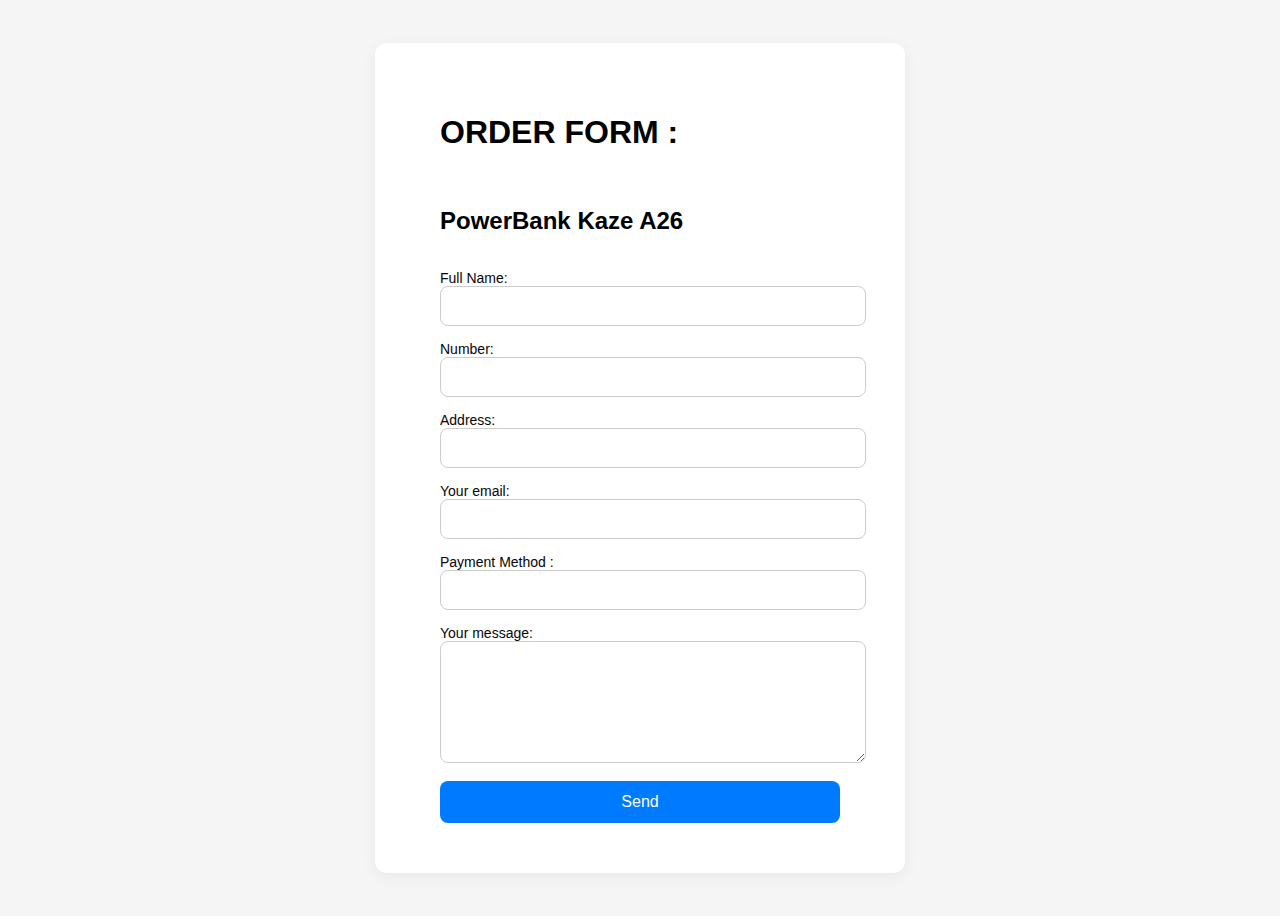
<file: forms/form.html>
<!DOCTYPE html>
<html lang="en">
<head>
  <meta charset="UTF-8">
  <meta name="viewport" content="width=device-width, initial-scale=1.0">
  <title>Document</title>
  <link rel="stylesheet" href="style.css">
 
</head>

<body>

<form
  action="https://formspree.io/f/mqayldqa"
  method="POST"
>
  <h1> ORDER FORM :</h1>
  <h2>PowerBank Kaze A26</h2>
  <label>
    Full Name:
    <input type="text" name="full_name" required>
  </label>

  <label>
    Number:
    <input type="tel" name="number" required>
  </label>

  <label>
    Address:
    <input type="text" name="address" required>
  </label>

  <label>
    Your email:
    <input type="email" name="email" required>
  </label>
 <label>
    Payment Method :
    <input type="text" name="Payment method" required>
  </label>

  <label>
    Your message:
    <textarea name="message" required></textarea>
  </label>

  <button type="submit">Send</button>
</form>

</form>

</body>
</html>
</file>
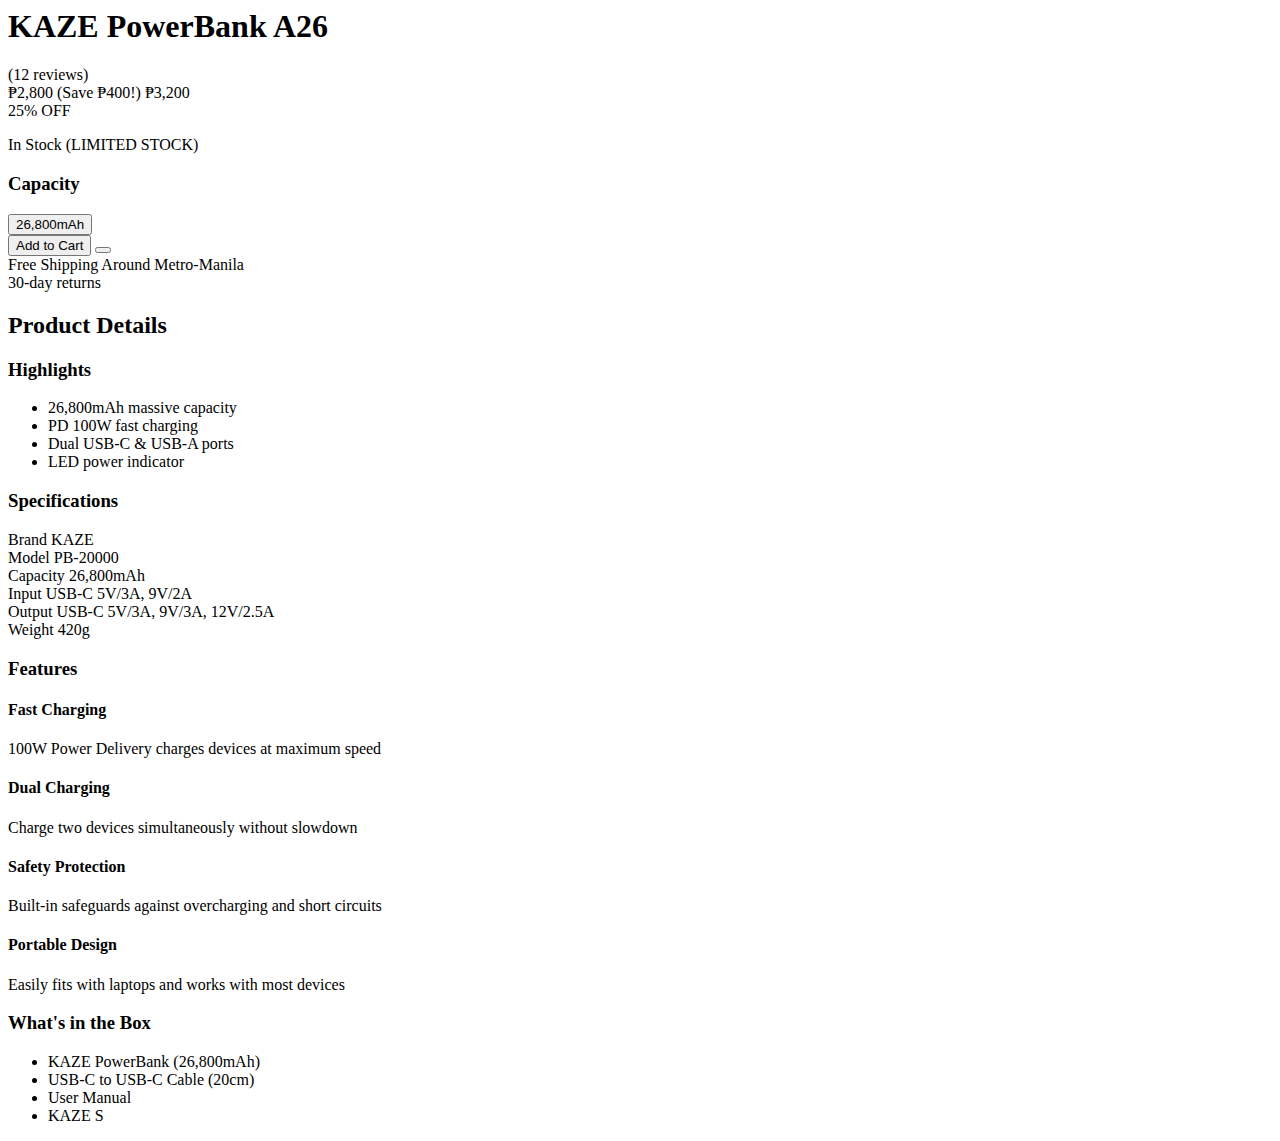
<file: image/product-info.html>
<body>
    <!-- Product Section -->
    <main class="product-page-info">
        <div class="lg:grid lg:grid-cols-2 lg:gap-12">
            <!-- Product Gallery -->
            <div class="mb-8 lg:mb-0">
                <model-viewer id="product-viewer"
                    src="https://res.cloudinary.com/dczzibbkw/image/upload/v1758918395/Kaze_Device_0915172902_texture_o8k4af.glb"
                    alt="KAZE Power Bank A28 3D model" poster="/image/Kaze-logo-white-256.webp" loading="lazy"
                    camera-controls auto-rotate exposure="1" ar ar-modes="webxr scene-viewer quick-look"
                    style="width:100%; height:100%; min-height:320px; border-radius:6px;">
                </model-viewer>
                <!-- <div class="product-gallery flex overflow-x-auto space-x-4 pb-4 mb-4">
                    <div class="gallery-item flex-shrink-0 w-full">
                        <img src="http://static.photos/technology/1024x576/101" alt="KAZE PowerBank Front View"
                            class="rounded-lg w-full h-auto">
                    </div>
                    <div class="gallery-item flex-shrink-0 w-full">
                        <img src="http://static.photos/technology/1024x576/102" alt="KAZE PowerBank Side View"
                            class="rounded-lg w-full h-auto">
                    </div>
                    <div class="gallery-item flex-shrink-0 w-full">
                        <img src="http://static.photos/technology/1024x576/103" alt="KAZE PowerBank in Use"
                            class="rounded-lg w-full h-auto">
                    </div>
                </div>
                <div class="flex space-x-2">
                    <button class="w-16 h-16 rounded border border-gray-200 overflow-hidden">
                        <img src="http://static.photos/technology/200x200/101" alt="Thumbnail 1"
                            class="w-full h-full object-cover">
                    </button>
                    <button class="w-16 h-16 rounded border border-gray-200 overflow-hidden">
                        <img src="http://static.photos/technology/200x200/102" alt="Thumbnail 2"
                            class="w-full h-full object-cover">
                    </button>
                    <button class="w-16 h-16 rounded border border-gray-200 overflow-hidden">
                        <img src="http://static.photos/technology/200x200/103" alt="Thumbnail 3"
                            class="w-full h-full object-cover">
                    </button>
                </div> -->
            </div>

            <!-- Product Info -->
            <div>
                <h1 class="text-3xl font-bold text-gray-900 mb-2">KAZE PowerBank A26</h1>
                <div class="flex items-center mb-4">
                    <div class="flex text-yellow-400 mr-2">
                        <i data-feather="star" class="w-4 h-4 fill-current"></i>
                        <i data-feather="star" class="w-4 h-4 fill-current"></i>
                        <i data-feather="star" class="w-4 h-4 fill-current"></i>
                        <i data-feather="star" class="w-4 h-4 fill-current"></i>
                        <i data-feather="star" class="w-4 h-4 fill-current"></i>
                    </div>
                    <span class="text-gray-600 text-sm">(12 reviews)</span>
                </div>

                <div class="bg-indigo-50 p-4 rounded-lg mb-6">
                    <div class="flex justify-between items-center">
                        <div>
                            <span class="text-2xl font-bold text-indigo-600">₱2,800 (Save ₱400!)</span>
                            <span class="text-gray-500 line-through ml-2">₱3,200</span>
                        </div>
                        <span class="bg-indigo-600 text-white text-xs px-2 py-1 rounded">25% OFF</span>
                    </div>
                    <p class="text-green-600 text-sm mt-1">In Stock (LIMITED STOCK)</p>
                </div>

                <!-- <div class="mb-6">
                    <h3 class="font-medium text-gray-900 mb-2">Color</h3>
                    <div class="flex space-x-3">
                        <button class="w-8 h-8 rounded-full bg-gray-800 border-2 border-gray-800"></button>
                        <button class="w-8 h-8 rounded-full bg-blue-500 border-2 border-gray-200"></button>
                        <button class="w-8 h-8 rounded-full bg-red-500 border-2 border-gray-200"></button>
                    </div>
                </div> -->

                <div class="mb-6">
                    <h3 class="font-medium text-gray-900 mb-2">Capacity</h3>
                    <div class="flex space-x-3">
                   
                        <button class="px-4 py-2 border border-gray-300 rounded-md bg-indigo-100 border-indigo-500">26,800mAh</button>
                    
                    </div>
                </div>

                <div class="flex space-x-4 mb-8">
                    <button
                        class="bg-indigo-600 hover:bg-indigo-700 text-white px-6 py-3 rounded-lg font-medium flex-1 transition flex items-center justify-center">
                        <i data-feather="shopping-cart" class="mr-2"></i> Add to Cart
                    </button>
                    <button
                        class="border border-indigo-600 text-indigo-600 hover:bg-indigo-50 px-6 py-3 rounded-lg font-medium transition">
                        <i data-feather="heart"></i>
                    </button>
                </div>

                <div class="border-t border-b border-gray-200 py-4 mb-6">
                    <div class="flex items-center justify-between">
                        <div class="flex items-center">
                            <i data-feather="truck" class="text-gray-500 mr-2"></i>
                            <span class="text-sm">Free Shipping Around Metro-Manila</span>
                        </div>
                        <div class="flex items-center">
                            <i data-feather="rotate-ccw" class="text-gray-500 mr-2"></i>
                            <span class="text-sm">30-day returns</span>
                        </div>
                    </div>
                </div>
            </div>
        </div>

        <!-- Product Details -->
        <section class="mt-16">
            <h2 class="text-2xl font-bold text-gray-900 mb-6">Product Details</h2>

            <div class="grid md:grid-cols-2 gap-8 mb-12">
                <div>
                    <h3 class="font-medium text-gray-900 mb-3">Highlights</h3>
                    <ul class="space-y-2">
                        <li class="flex items-start">
                            <i data-feather="check" class="text-green-500 mr-2 mt-1"></i>
                            <span>26,800mAh massive capacity</span>
                        </li>
                        <li class="flex items-start">
                            <i data-feather="check" class="text-green-500 mr-2 mt-1"></i>
                            <span>PD 100W fast charging</span>
                        </li>
                        <li class="flex items-start">
                            <i data-feather="check" class="text-green-500 mr-2 mt-1"></i>
                            <span>Dual USB-C & USB-A ports</span>
                        </li>
                        <li class="flex items-start">
                            <i data-feather="check" class="text-green-500 mr-2 mt-1"></i>
                            <span>LED power indicator</span>
                        </li>
                    </ul>
                </div>

                <div>
                    <h3 class="font-medium text-gray-900 mb-3">Specifications</h3>
                    <div class="space-y-3">
                        <div class="flex justify-between border-b border-gray-100 pb-2">
                            <span class="text-gray-600">Brand</span>
                            <span class="font-medium">KAZE</span>
                        </div>
                        <div class="flex justify-between border-b border-gray-100 pb-2">
                            <span class="text-gray-600">Model</span>
                            <span class="font-medium">PB-20000</span>
                        </div>
                        <div class="flex justify-between border-b border-gray-100 pb-2">
                            <span class="text-gray-600">Capacity</span>
                            <span class="font-medium">26,800mAh</span>
                        </div>
                        <div class="flex justify-between border-b border-gray-100 pb-2">
                            <span class="text-gray-600">Input</span>
                            <span class="font-medium">USB-C 5V/3A, 9V/2A</span>
                        </div>
                        <div class="flex justify-between border-b border-gray-100 pb-2">
                            <span class="text-gray-600">Output</span>
                            <span class="font-medium">USB-C 5V/3A, 9V/3A, 12V/2.5A</span>
                        </div>
                        <div class="flex justify-between border-b border-gray-100 pb-2">
                            <span class="text-gray-600">Weight</span>
                            <span class="font-medium">420g</span>
                        </div>
                    </div>
                </div>
            </div>

            <div class="mb-12">
                <h3 class="font-medium text-gray-900 mb-4">Features</h3>
                <div class="grid sm:grid-cols-2 lg:grid-cols-4 gap-6">
                    <div class="feature-card bg-white p-4 rounded-lg shadow-sm hover:shadow-md transition">
                        <div
                            class="feature-icon bg-indigo-100 w-12 h-12 rounded-full flex items-center justify-center mb-3">
                            <i data-feather="zap" class="text-indigo-600"></i>
                        </div>
                        <h4 class="font-medium mb-1">Fast Charging</h4>
                        <p class="text-gray-600 text-sm">100W Power Delivery charges devices at maximum speed</p>
                    </div>
                    <div class="feature-card bg-white p-4 rounded-lg shadow-sm hover:shadow-md transition">
                        <div
                            class="feature-icon bg-indigo-100 w-12 h-12 rounded-full flex items-center justify-center mb-3">
                            <i data-feather="battery-charging" class="text-indigo-600"></i>
                        </div>
                        <h4 class="font-medium mb-1">Dual Charging</h4>
                        <p class="text-gray-600 text-sm">Charge two devices simultaneously without slowdown</p>
                    </div>
                    <div class="feature-card bg-white p-4 rounded-lg shadow-sm hover:shadow-md transition">
                        <div
                            class="feature-icon bg-indigo-100 w-12 h-12 rounded-full flex items-center justify-center mb-3">
                            <i data-feather="shield" class="text-indigo-600"></i>
                        </div>
                        <h4 class="font-medium mb-1">Safety Protection</h4>
                        <p class="text-gray-600 text-sm">Built-in safeguards against overcharging and short circuits</p>
                    </div>
                    <div class="feature-card bg-white p-4 rounded-lg shadow-sm hover:shadow-md transition">
                        <div
                            class="feature-icon bg-indigo-100 w-12 h-12 rounded-full flex items-center justify-center mb-3">
                            <i data-feather="watch" class="text-indigo-600"></i>
                        </div>
                        <h4 class="font-medium mb-1">Portable Design</h4>
                        <p class="text-gray-600 text-sm">Easily fits with laptops and works with most devices</p>
                        
                    </div>
                </div>
            </div>

            <div>
                <h3 class="font-medium text-gray-900 mb-4">What's in the Box</h3>
                <ul class="grid sm:grid-cols-2 gap-4">
                    <li class="flex items-center">
                        <i data-feather="check-circle" class="text-green-500 mr-2"></i>
                        <span>KAZE PowerBank (26,800mAh)</span>
                    </li>
                    <li class="flex items-center">
                        <i data-feather="check-circle" class="text-green-500 mr-2"></i>
                        <span>USB-C to USB-C Cable (20cm)</span>
                    </li>
                    <li class="flex items-center">
                        <i data-feather="check-circle" class="text-green-500 mr-2"></i>
                        <span>User Manual</span>
                    </li>
                    <li class="flex items-center">
                        <i data-feather="check-circle" class="text-green-500 mr-2"></i>
                        <span>KAZE S</span>
                    </li>
                </ul>
            </div>
        </section>

        <!-- Reviews Section -->
        <!-- <section class="mt-16">
            <h2 class="text-2xl font-bold text-gray-900 mb-6">Customer Reviews</h2>

            <div class="bg-white rounded-lg shadow-sm p-6 mb-8">
                <div class="flex flex-col md:flex-row md:items-center md:justify-between mb-6">
                    <div>
                        <div class="flex items-center mb-2">
                            <div class="text-3xl font-bold mr-2">4.8</div>
                            <div class="flex flex-col">
                                <div class="flex text-yellow-400">
                                    <i data-feather="star" class="w-5 h-5 fill-current"></i>
                                    <i data-feather="star" class="w-5 h-5 fill-current"></i>
                                    <i data-feather="star" class="w-5 h-5 fill-current"></i>
                                    <i data-feather="star" class="w-5 h-5 fill-current"></i>
                                    <i data-feather="star" class="w-5 h-5 fill-current"></i>
                                </div>
                                <span class="text-gray-600 text-sm">Based on 128 reviews</span>
                            </div>
                        </div>
                    </div>
                    <button
                        class="bg-indigo-600 hover:bg-indigo-700 text-white px-6 py-2 rounded-lg font-medium transition mt-4 md:mt-0">
                        Write a Review
                    </button>
                </div>

                <div class="grid grid-cols-2 md:grid-cols-5 gap-4 mb-8">
                    <div class="flex items-center">
                        <span class="text-gray-600 mr-2">5 stars</span>
                        <div class="flex-1 bg-gray-200 h-2 rounded-full">
                            <div class="bg-yellow-400 h-2 rounded-full" style="width: 85%"></div>
                        </div>
                        <span class="text-gray-600 ml-2">85%</span>
                    </div>
                    <div class="flex items-center">
                        <span class="text-gray-600 mr-2">4 stars</span>
                        <div class="flex-1 bg-gray-200 h-2 rounded-full">
                            <div class="bg-yellow-400 h-2 rounded-full" style="width: 10%"></div>
                        </div>
                        <span class="text-gray-600 ml-2">10%</span>
                    </div>
                    <div class="flex items-center">
                        <span class="text-gray-600 mr-2">3 stars</span>
                        <div class="flex-1 bg-gray-200 h-2 rounded-full">
                            <div class="bg-yellow-400 h-2 rounded-full" style="width: 3%"></div>
                        </div>
                        <span class="text-gray-600 ml-2">3%</span>
                    </div>
                    <div class="flex items-center">
                        <span class="text-gray-600 mr-2">2 stars</span>
                        <div class="flex-1 bg-gray-200 h-2 rounded-full">
                            <div class="bg-yellow-400 h-2 rounded-full" style="width: 1%"></div>
                        </div>
                        <span class="text-gray-600 ml-2">1%</span>
                    </div>
                    <div class="flex items-center">
                        <span class="text-gray-600 mr-2">1 star</span>
                        <div class="flex-1 bg-gray-200 h-2 rounded-full">
                            <div class="bg-yellow-400 h-2 rounded-full" style="width: 1%"></div>
                        </div>
                        <span class="text-gray-600 ml-2">1%</span>
                    </div>
                </div>
                <div class="space-y-6">
                    <div class="border-b border-gray-200 pb-4">
                        <div class="flex items-start mb-2">
                            <img src="https://i.pravatar.cc/40?img=1" alt="User Avatar"
                                class="w-10 h-10 rounded-full mr-4">
                            <div>
                                <div class="flex items-center mb-1">
                                    <span class="font-medium text-gray-900 mr-2">Jane D.</span>
                                    <div class="flex text-yellow-400">
                                        <i data-feather="star" class="w-4 h-4 fill-current"></i>
                                        <i data-feather="star" class="w-4 h-4 fill-current"></i>
                                        <i data-feather="star" class="w-4 h-4 fill-current"></i>
                                        <i data-feather="star" class="w-4 h-4 fill-current"></i>
                                        <i data-feather="star" class="w-4 h-4 fill-current"></i>
                                    </div>
                                </div>
                                <p class="text-gray-700">Absolutely love this power bank! Charges my phone super fast
                                    and
                                    lasts all day.</p>
                                <span class="text-gray-500 text-sm">Reviewed on Jan 15, 2024</span>
                            </div>
                        </div>
                    </div>
                </div>
                <div class="space-y-6">
                    <div class="border-b border-gray-200 pb-4">
                        <div class="flex items-start mb-2">
                            <img src="https://i.pravatar.cc/40?img=2" alt="User Avatar"
                                class="w-10 h-10 rounded-full mr-4">
                            <div>
                                <div class="flex items-center mb-1">
                                    <span class="font-medium text-gray-900 mr-2">Mark S.</span>
                                    <div class="flex text-yellow-400">
                                        <i data-feather="star" class="w-4 h-4 fill-current"></i>
                                        <i data-feather="star" class="w-4 h-4 fill-current"></i>
                                        <i data-feather="star" class="w-4 h-4 fill-current"></i>
                                        <i data-feather="star" class="w-4 h-4 fill-current"></i>
                                        <i data-feather="star" class="w-4 h-4 fill-current"></i>
                                    </div>
                                </div>
                                <p class="text-gray-700">Great value for the price. The build quality is solid and it
                                    fits
                                    nicely in my bag.</p>
                                <span class="text-gray-500 text-sm">Reviewed on Jan 10, 2024</span>
                            </div>
                        </div>
                    </div>
                </div>
            </div>
        </section> -->
    </main>
    <script>
        feather.replace()
    </script>
</body>
</file>
<file: forms/style.css>
body {
  display: flex;
  justify-content: center;
  align-items: center;
  height: 100vh; /* full screen height */
  margin: s0;
  background-color: #f5f5f5;
  font-family: Arial, sans-serif;
}

/* ====== FORM CONTAINER ====== */
form {
  width: 100%;
  max-width: 400px;
  background: #fff;
  padding: 50px 65px;
  border-radius: 12px;
  box-shadow: 0 4px 15px rgba(0,0,0,0.05);
  display: flex;
  flex-direction: column;
  gap: 15px;
}

/* ====== LABELS ====== */
form label {
  font-size: 14px;
  color: #060606;
}

/* ====== INPUTS & TEXTAREA ====== */
form input,
form textarea {
  width: 100%;
  padding: 10px 12px;
  font-size: 16px;
  border: 1px solid #ccc;
  border-radius: 8px;
  outline: none;
  transition: border-color 0.3s;
}

form input:focus,
form textarea:focus {
  border-color: #007BFF;
}

/* ====== TEXTAREA ====== */
form textarea {
  resize: vertical;
  min-height: 100px;
}

/* ====== SUBMIT BUTTON ====== */
form button {
  padding: 12px;
  font-size: 16px;
  background-color: #007BFF;
  color: #fff;
  border: none;
  border-radius: 8px;
  cursor: pointer;
  transition: background 0.3s;
}

form button:hover {
  background-color: #0056b3;
}

/* ====== RESPONSIVE ====== */
@media (max-width: 500px) {
  form {
    padding: 25px 20px;
  }
}
</file>
